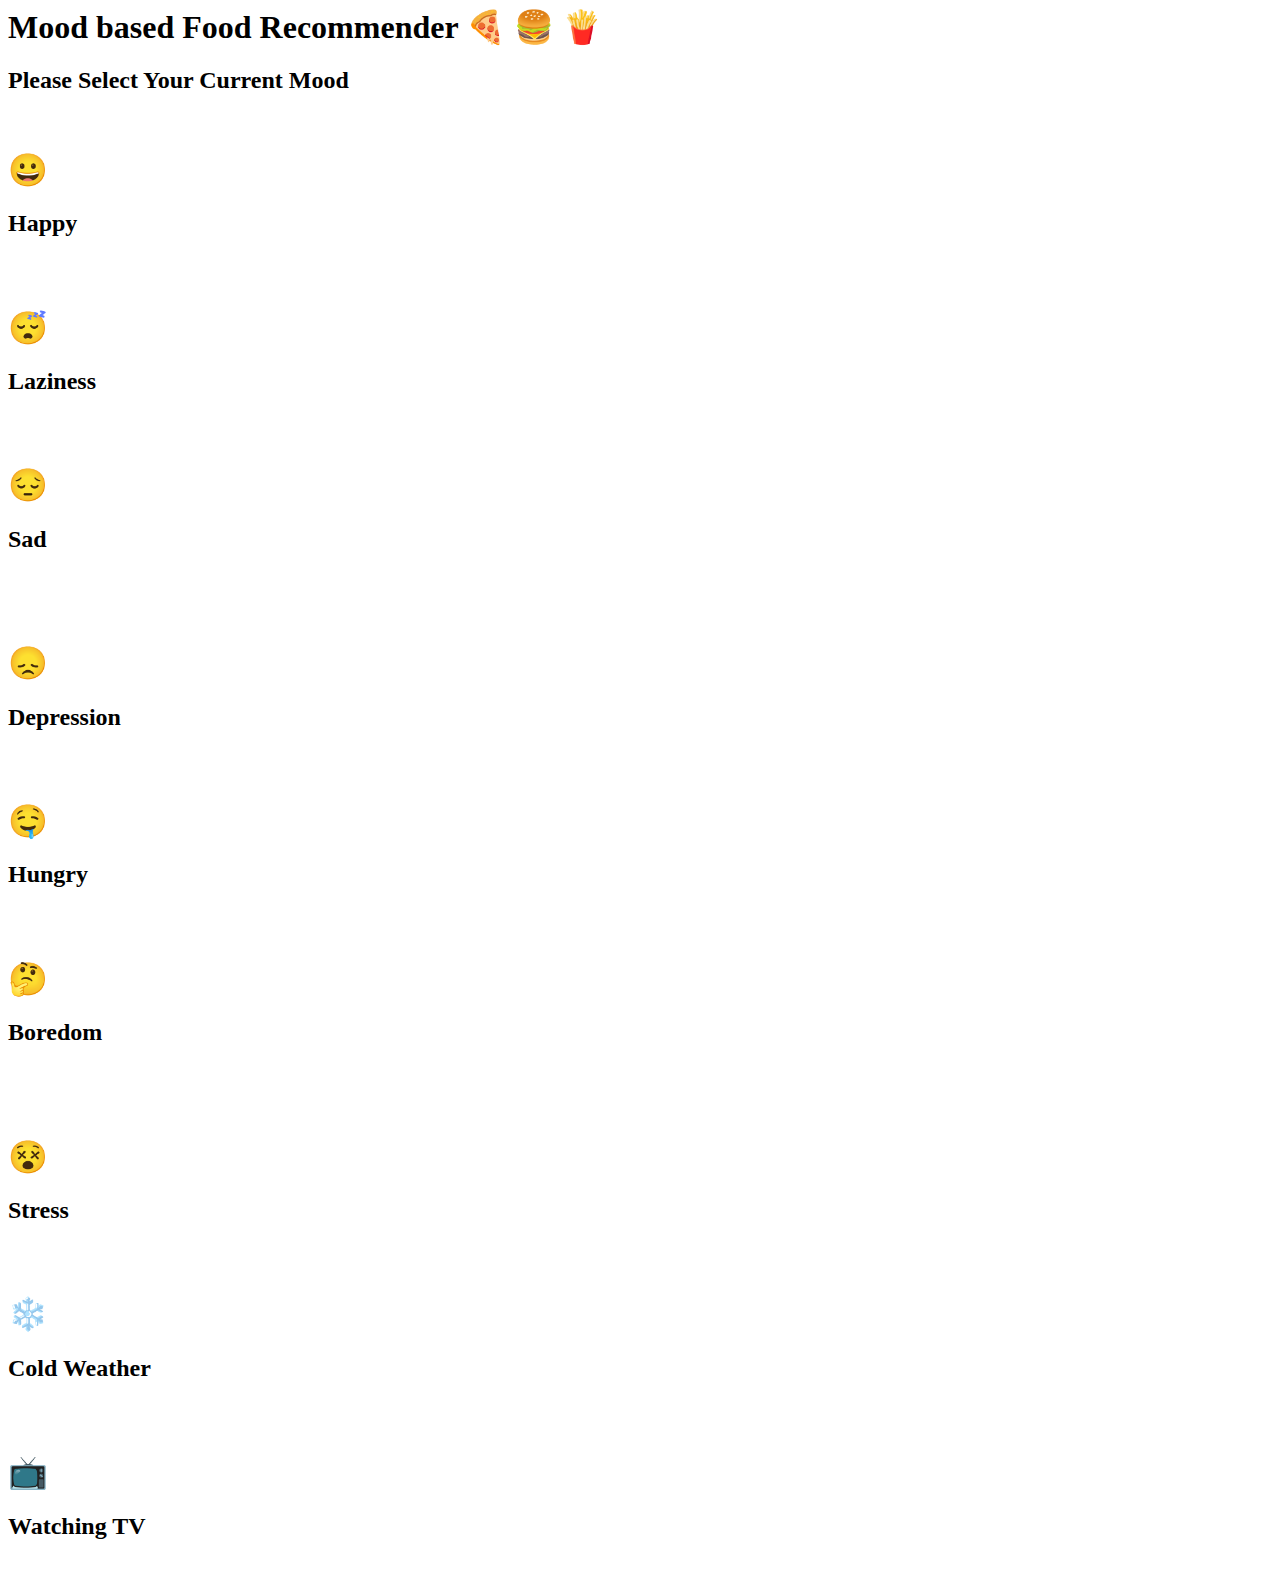
<file: Appetite Recommendation system/Recommend/templates/index.html>
<html>
  <head>
      <link rel="stylesheet" href="https://stackpath.bootstrapcdn.com/bootstrap/4.1.3/css/bootstrap.min.css" integrity="sha384-MCw98/SFnGE8fJT3GXwEOngsV7Zt27NXFoaoApmYm81iuXoPkFOJwJ8ERdknLPMO" crossorigin="anonymous">
      <style>
        .box {
          border-color: black;
          border-width: 2px;
          border-style: solid;
        }
      </style>
    </head>
    <body>
      <div class="jumbotron">
          <h1>Mood based Food Recommender 🍕 🍔 🍟</h1>
      </div>
      <div class="container text-center">
        <h2 style="margin-bottom: 20px">Please Select Your Current Mood</h2>
        <div class="card-deck">
          <div class="card" style="padding-top: 15px; padding-bottom: 15px; cursor: pointer;" onclick="find('happy')">
            <h1>😀</h1>
            <h2>Happy</h2>
          </div>
          <div class="card" style="padding-top: 15px; padding-bottom: 15px; cursor: pointer;" onclick="find('laziness')">
            <h1>😴</h1>
            <h2>Laziness</h2>
          </div>
          <div class="card" style="padding-top: 15px; padding-bottom: 15px; cursor: pointer;" onclick="find('sad')">
            <h1>😔</h1>
            <h2>Sad</h2>
          </div>
        </div>
        <div class="card-deck" style="margin-top: 20px">
          <div class="card" style="padding-top: 15px; padding-bottom: 15px; cursor: pointer;" onclick="find('depression')">
            <h1>😞</h1>
            <h2>Depression</h2>
          </div>
          <div class="card" style="padding-top: 15px; padding-bottom: 15px; cursor: pointer;" onclick="find('hunger')">
            <h1>🤤</h1>
            <h2>Hungry</h2>
          </div>
          <div class="card" style="padding-top: 15px; padding-bottom: 15px; cursor: pointer;" onclick="find('boredom')">
            <h1>🤔</h1>
            <h2>Boredom</h2>
          </div>
        </div>
        <div class="card-deck" style="margin-top: 20px">
          <div class="card" style="padding-top: 15px; padding-bottom: 15px; cursor: pointer;" onclick="find('stress')">
            <h1>😵</h1>
            <h2>Stress</h2>
          </div>
          <div class="card" style="padding-top: 15px; padding-bottom: 15px; cursor: pointer;" onclick="find('cold')">
            <h1>❄️</h1>
            <h2>Cold Weather</h2>
          </div>
          <div class="card" style="padding-top: 15px; padding-bottom: 15px; cursor: pointer;" onclick="find('tv')">
            <h1>📺</h1>
            <h2>Watching TV</h2>
          </div>
        </div>
      </div>
      <script>
        function find(val) {
          window.location.href="/find?mood="+val;
        }
      </script>
    </body>
</html>
</file>
